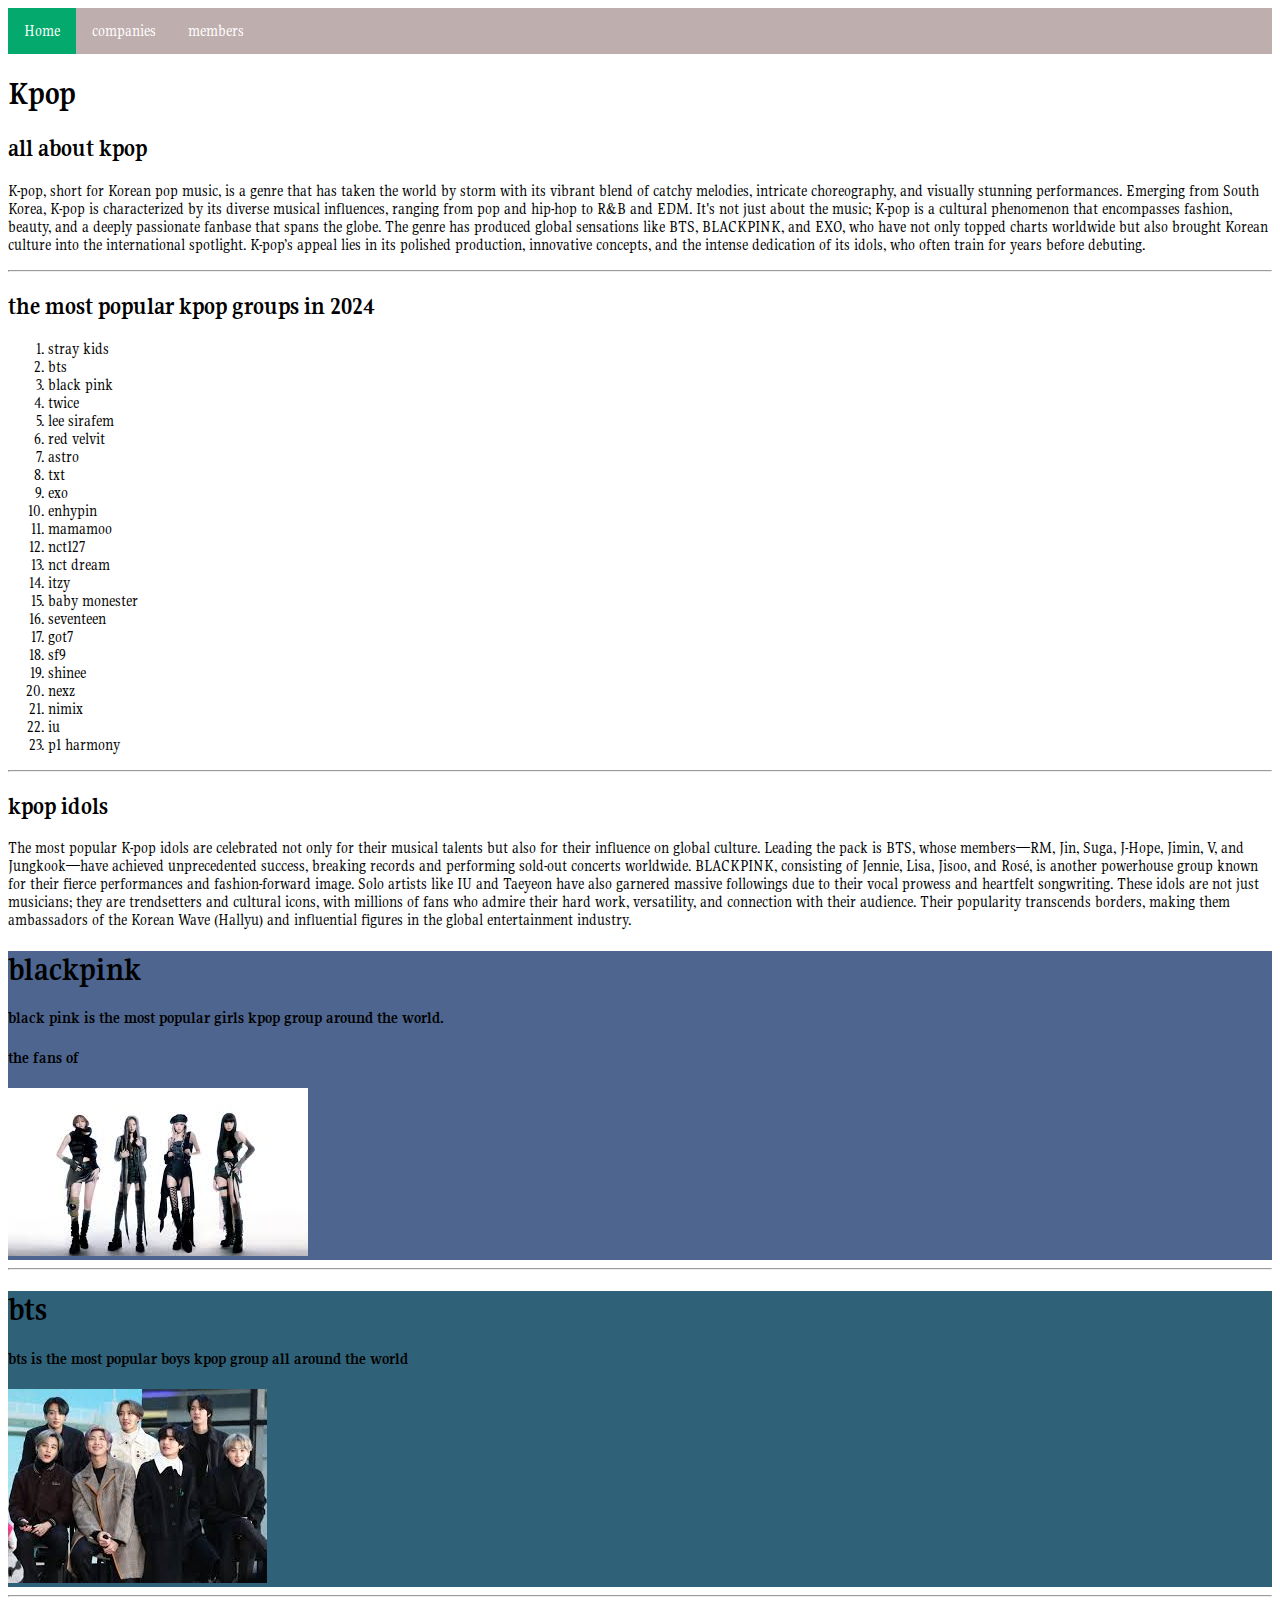
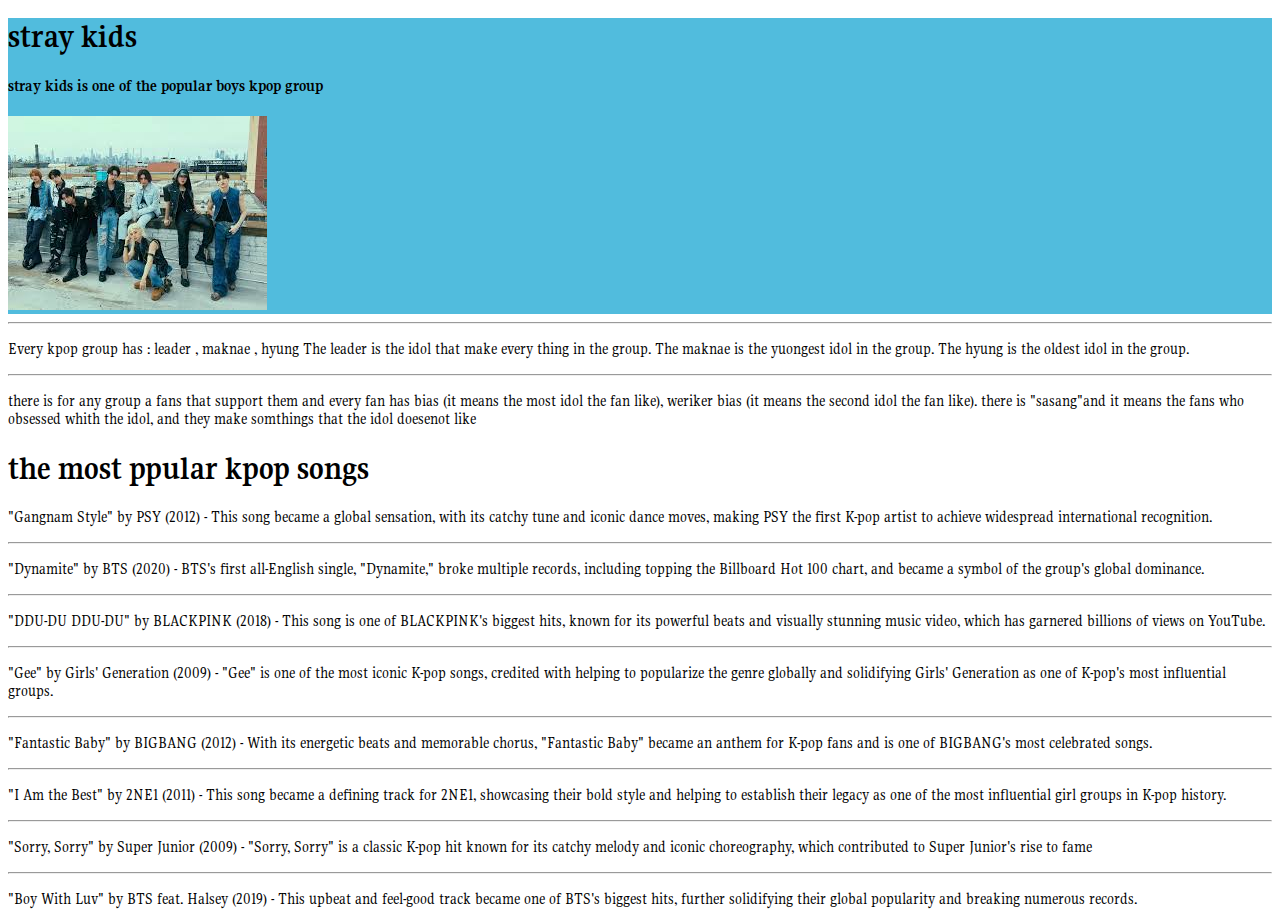
<file: index.html>
<!DOCTYPE html>
<html lang="en">
  <head>
    <meta charset="UTF-8" />
    <meta name="viewport" content="width=device-width, initial-scale=1.0" />
    <title>kpop</title>
    <link rel="preconnect" href="https://fonts.googleapis.com" />
    <link rel="preconnect" href="https://fonts.gstatic.com" crossorigin />
    <link
      href="https://fonts.googleapis.com/css2?family=Gupter:wght@400;500;700&family=Ojuju:wght@200..800&display=swap"
      rel="stylesheet"
    />

    <style>
      body {
        font-family: "Gupter", serif;
      }
    </style>
    <link rel="stylesheet" href="style.css" />
  </head>
  <body>
    <ul id="navbar">
      <li><a class="active" href="index.html">Home</a></li>
      <li><a href="companies.html">companies</a></li>
      <li><a href="members.html">members</a></li>

    </ul>
    <h1>Kpop</h1>
    <h2>all about kpop</h2>
    <p>
      K-pop, short for Korean pop music, is a genre that has taken the world by
      storm with its vibrant blend of catchy melodies, intricate choreography,
      and visually stunning performances. Emerging from South Korea, K-pop is
      characterized by its diverse musical influences, ranging from pop and
      hip-hop to R&B and EDM. It's not just about the music; K-pop is a cultural
      phenomenon that encompasses fashion, beauty, and a deeply passionate
      fanbase that spans the globe. The genre has produced global sensations
      like BTS, BLACKPINK, and EXO, who have not only topped charts worldwide
      but also brought Korean culture into the international spotlight. K-pop’s
      appeal lies in its polished production, innovative concepts, and the
      intense dedication of its idols, who often train for years before
      debuting.
    </p>

    <hr />

    <h2>the most popular kpop groups in 2024</h2>
    <ol>
      <li>stray kids</li>
      <li>bts</li>
      <li>black pink</li>
      <li>twice</li>
      <li>lee sirafem</li>
      <li>red velvit</li>
      <li>astro</li>
      <li>txt</li>
      <li>exo</li>
      <li>enhypin</li>
      <li>mamamoo</li>
      <li>nct127</li>
      <li>nct dream</li>
      <li>itzy</li>
      <li>baby monester</li>
      <li>seventeen</li>
      <li>got7</li>
      <li>sf9</li>
      <li>shinee</li>
      <li>nexz</li>
      <li>nimix</li>
      <li>iu</li>
      <li>p1 harmony</li>
    </ol>
    <hr />
    <h2>kpop idols</h2>
    <p>
      The most popular K-pop idols are celebrated not only for their musical
      talents but also for their influence on global culture. Leading the pack
      is BTS, whose members—RM, Jin, Suga, J-Hope, Jimin, V, and Jungkook—have
      achieved unprecedented success, breaking records and performing sold-out
      concerts worldwide. BLACKPINK, consisting of Jennie, Lisa, Jisoo, and
      Rosé, is another powerhouse group known for their fierce performances and
      fashion-forward image. Solo artists like IU and Taeyeon have also garnered
      massive followings due to their vocal prowess and heartfelt songwriting.
      These idols are not just musicians; they are trendsetters and cultural
      icons, with millions of fans who admire their hard work, versatility, and
      connection with their audience. Their popularity transcends borders,
      making them ambassadors of the Korean Wave (Hallyu) and influential
      figures in the global entertainment industry.
    </p>
    <p></p>
    <style>
      div {
        background-color: rgb(81, 188, 221);
      }
      #bts {
        background-color: rgb(47, 97, 120);
      }
      #bp {
        background-color: rgb(77, 101, 143);
      }
    </style>
    <div id="bp">
      <h1>blackpink</h1>
      <h4>black pink is the most popular girls kpop group around the world.</h4>
      <h4>the fans of</h4>
      <img
        src="[data-uri]"
        alt=""
      />
    </div>
    <hr />
    <div id="bts">
      <h1>bts</h1>
      <h4>bts is the most popular boys kpop group all around the world</h4>
      <img
        src="[data-uri]"
        alt=""
      />
    </div>
    <hr />
    <div>
      <h1>stray kids</h1>
      <h4>stray kids is one of the popular boys kpop group</h4>
      <img
        src="[data-uri]"
        alt=""
      />
    </div>

    <hr />
    <p>
      Every kpop group has : leader , maknae , hyung The leader is the idol that
      make every thing in the group. The maknae is the yuongest idol in the
      group. The hyung is the oldest idol in the group.
    </p>
    <hr />
    <p>
      there is for any group a fans that support them and every fan has bias (it
      means the most idol the fan like), weriker bias (it means the second idol
      the fan like). there is "sasang"and it means the fans who obsessed whith
      the idol, and they make somthings that the idol doesenot like
    </p>
    <h1>the most ppular kpop songs</h1>
    <p>
      "Gangnam Style" by PSY (2012) - This song became a global sensation, with
      its catchy tune and iconic dance moves, making PSY the first K-pop artist
      to achieve widespread international recognition.
    </p>
    <hr />
    <p>
      "Dynamite" by BTS (2020) - BTS's first all-English single, "Dynamite,"
      broke multiple records, including topping the Billboard Hot 100 chart, and
      became a symbol of the group's global dominance.
    </p>
    <hr />
    <p>
      "DDU-DU DDU-DU" by BLACKPINK (2018) - This song is one of BLACKPINK's
      biggest hits, known for its powerful beats and visually stunning music
      video, which has garnered billions of views on YouTube.
    </p>
    <hr />
    <p>
      "Gee" by Girls' Generation (2009) - "Gee" is one of the most iconic K-pop
      songs, credited with helping to popularize the genre globally and
      solidifying Girls' Generation as one of K-pop's most influential groups.
    </p>
    <hr />
    <p>
      "Fantastic Baby" by BIGBANG (2012) - With its energetic beats and
      memorable chorus, "Fantastic Baby" became an anthem for K-pop fans and is
      one of BIGBANG's most celebrated songs.
    </p>
    <hr />
    <p>
      "I Am the Best" by 2NE1 (2011) - This song became a defining track for
      2NE1, showcasing their bold style and helping to establish their legacy as
      one of the most influential girl groups in K-pop history.
    </p>
    <hr />
    <p>
      "Sorry, Sorry" by Super Junior (2009) - "Sorry, Sorry" is a classic K-pop
      hit known for its catchy melody and iconic choreography, which contributed
      to Super Junior's rise to fame
    </p>
    <hr />
    <p>
      "Boy With Luv" by BTS feat. Halsey (2019) - This upbeat and feel-good
      track became one of BTS's biggest hits, further solidifying their global
      popularity and breaking numerous records.
    </p>
  </body>
</html>
</file>
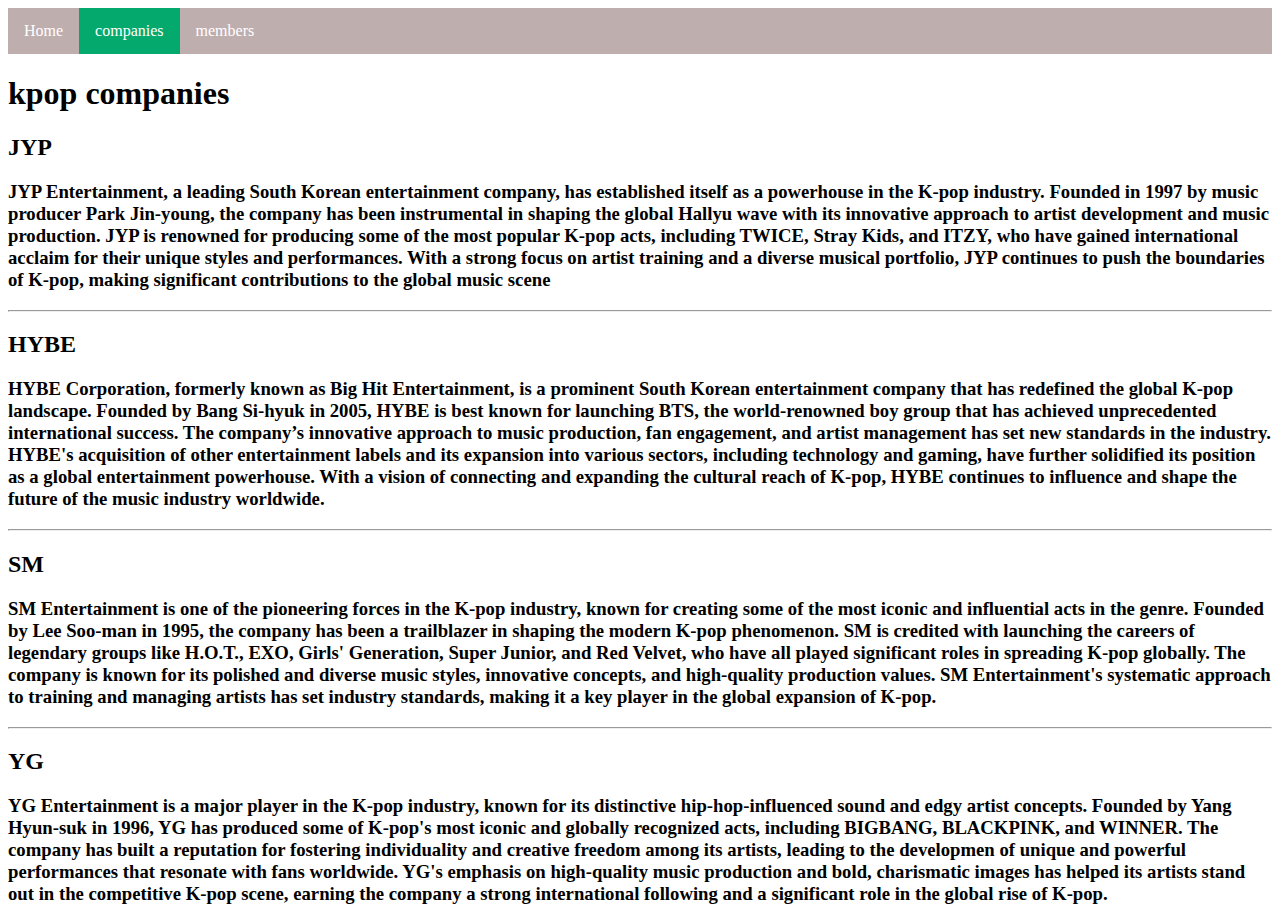
<file: companies.html>
<!DOCTYPE html>
<html lang="en">
<head>
    <meta charset="UTF-8">
    <meta name="viewport" content="width=device-width, initial-scale=1.0">
    <title>companies</title>
     <link rel="stylesheet" href="style.css">
</head>
<body>
       <ul id="navbar">
      <li><a  href="index.html">Home</a></li>
      <li><a class="active" href="companies.html" >companies</a></li>
       <li><a href="members.html">members</a></li>
    </ul>

    <h1>kpop companies</h1>
    <h2>JYP</h2>
    <p>
        <h3>
JYP Entertainment, a leading South Korean entertainment company,
has established itself as a powerhouse in the K-pop industry.
Founded in 1997 by music producer Park Jin-young, 
the company has been instrumental in shaping the global Hallyu 
wave with its innovative approach to artist development and music production. 
JYP is renowned for producing some of the most popular K-pop acts, including TWICE,
Stray Kids, and ITZY, who have gained international acclaim for their unique styles and performances.
With a strong focus on artist training and a diverse musical portfolio,
JYP continues to push the boundaries of K-pop,
making significant contributions to the global music scene
        </h3>
    </p>
    <hr>
    <h2>HYBE</h2>
    <p>
        <h3>
 HYBE Corporation, formerly known as Big Hit Entertainment,
 is a prominent South Korean entertainment company that has redefined the global K-pop landscape.
 Founded by Bang Si-hyuk in 2005, HYBE is best known for launching BTS, 
 the world-renowned boy group that has achieved unprecedented international success.
 The company’s innovative approach to music production, fan engagement,
 and artist management has set new standards in the industry. HYBE's acquisition of other
 entertainment labels and its expansion into various sectors, including technology and gaming,
 have further solidified its position as a global entertainment powerhouse. With a vision of 
 connecting and expanding the cultural reach of K-pop, HYBE continues to influence and shape the
 future of the music industry worldwide.
        </h3>
    </p>
    <hr>
    <h2>SM</h2>
    <p>
        <h3>
          SM Entertainment is one of the pioneering forces in the K-pop industry,
          known for creating some of the most iconic and influential acts in the genre.
          Founded by Lee Soo-man in 1995, the company has been a trailblazer in shaping the modern K-pop phenomenon.
          SM is credited with launching the careers of legendary groups like H.O.T., EXO, Girls' Generation,
          Super Junior, and Red Velvet, who have all played significant roles in spreading K-pop globally. 
          The company is known for its polished and diverse music styles, innovative concepts,
          and high-quality production values. SM Entertainment's systematic approach to training and managing
          artists has set industry standards, making it a key player in the global expansion of K-pop.

        </h3>
        <hr>
    </p>
    <h2>YG</h2>
    <p>
        <h3>

      YG Entertainment is a major player in the K-pop industry,
      known for its distinctive hip-hop-influenced sound and edgy artist concepts.
      Founded by Yang Hyun-suk in 1996, YG has produced some of K-pop's most iconic and globally
      recognized acts, including BIGBANG, BLACKPINK, and WINNER. The company has built a reputation
      for fostering individuality and creative freedom among its artists, leading to the developmen
      of unique and powerful performances that resonate with fans worldwide. YG's emphasis on 
      high-quality music production and bold, charismatic images has helped its artists stand out
      in the competitive K-pop scene, earning the company a strong international following and a
      significant role in the global rise of K-pop.
  </h3>
    </p>
</body>
</html>
</file>
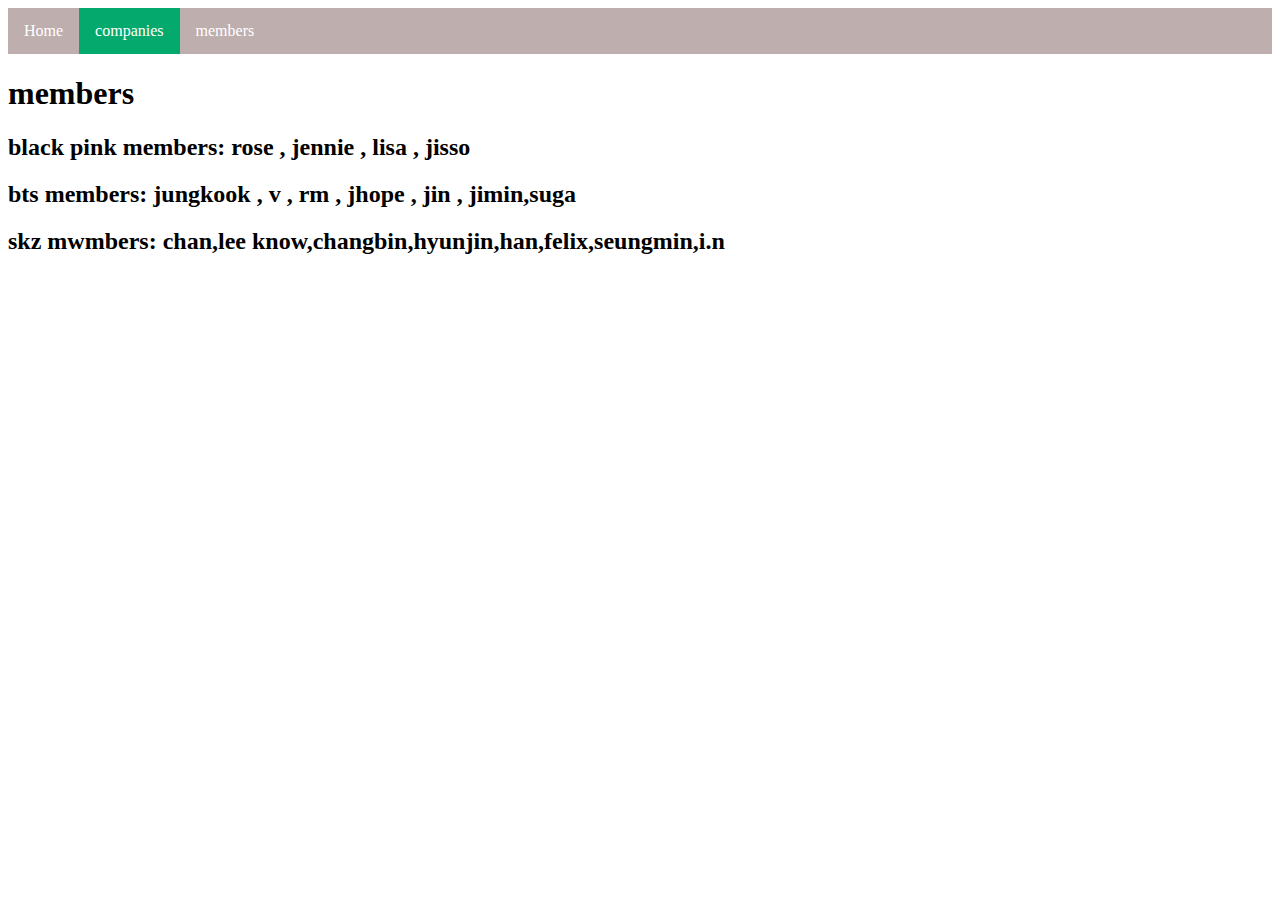
<file: members.html>
<!DOCTYPE html>
<html lang="en">
<head>
    <meta charset="UTF-8">
    <meta name="viewport" content="width=device-width, initial-scale=1.0">
    <title>members</title>
    <link rel="stylesheet" href="style.css">
</head>
<body>
     <ul id="navbar">
      <li><a  href="index.html">Home</a></li>
      <li><a class="active" href="companies.html" >companies</a></li>
       <li><a href="members.html">members</a></li>
    </ul>
<h1>members</h1>
<p>
    <h2>
        black pink members:
        rose , jennie , lisa , jisso
    </h2>
</p>
<p>
    <h2>
        bts  members:
        jungkook , v , rm , jhope , jin , jimin,suga
    </h2>
</p>
<p>
    <h2>
        skz mwmbers:
        chan,lee know,changbin,hyunjin,han,felix,seungmin,i.n
    </h2>
</p>
 
    
</body>
</html>
</file>
<file: style.css>
div {background-color: rgb(104, 221, 81);

  }
#bts {background-color: rgb(229, 220, 54);}
#bp{background-color: rgb(227, 34, 34);}
#navbar  {
  list-style-type: none;
  margin: 0;
  padding: 0;
  overflow: hidden;
  background-color: #bfaeae;
}

#navbar li {
  float: left;
}

#navbar li a {
  display: block;
  color: white;
  text-align: center;
  padding: 14px 16px;
  text-decoration: none;
}

#navbar li a:hover:not(.active) {
  background-color: #111;
}

.active {
  background-color: #04AA6D;
}
</file>
